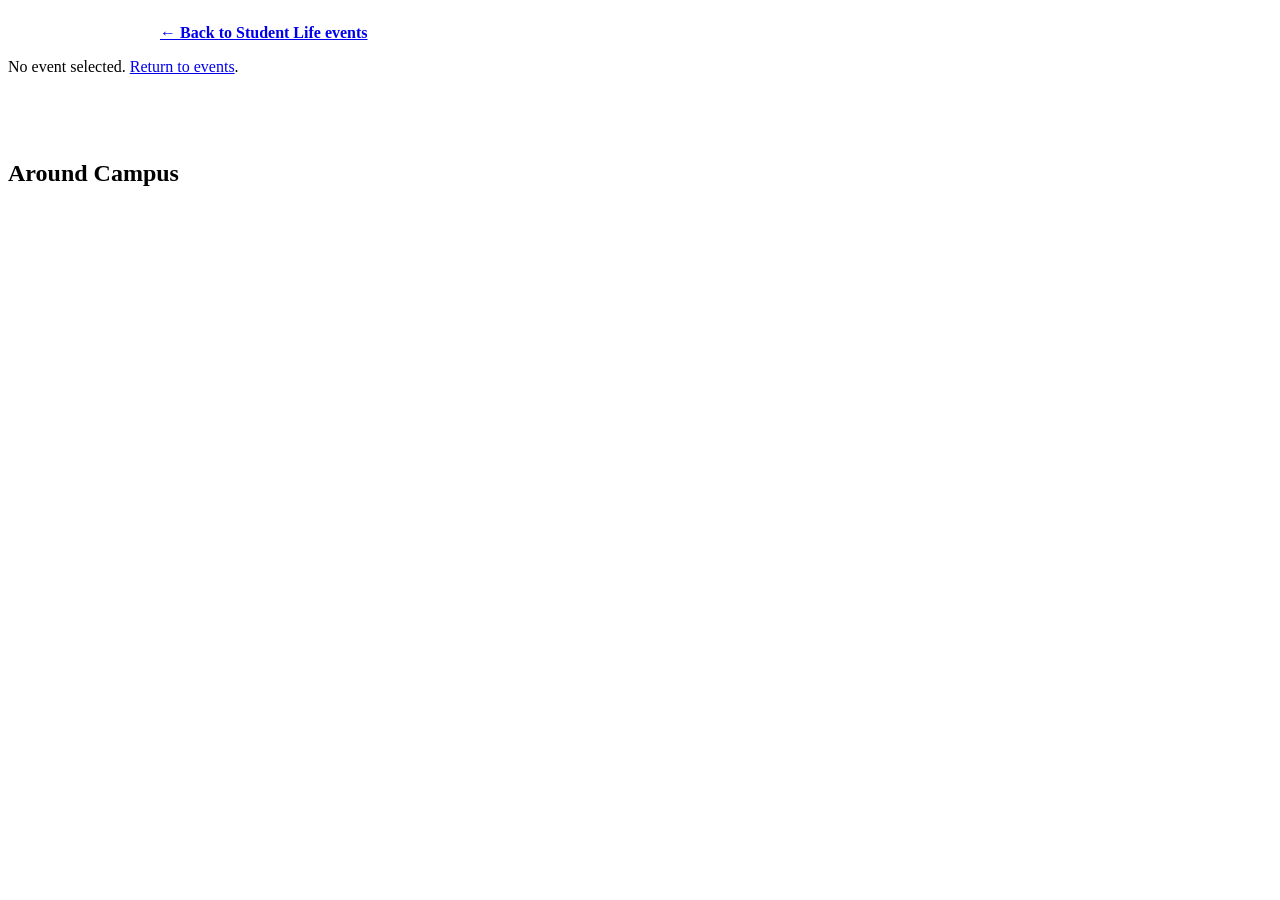
<file: event.html>
<!doctype html>
<html class="no-js" lang="en">
<head>
  <meta charset="utf-8" />
  <meta name="viewport" content="width=device-width, initial-scale=1.0" />
  <title>Event - UC San Diego Events Calendar</title>
  <script>
    (function () {
      var path = location.pathname || '/';
      var base = '';
      var idx = path.indexOf('/event.html');
      if (idx !== -1) base = path.slice(0, idx);
      window.PROTOTYPE_BASE = base;
      window.prototypeUrl = function (rel) {
        return location.origin + base + '/' + String(rel || '').replace(/^\//, '');
      };
      window.isPrototypeHost = function () {
        return location.hostname !== 'calendar.ucsd.edu';
      };
      var link = document.createElement('link');
      link.rel = 'stylesheet';
      link.href = window.prototypeUrl('prototype-mobile.css');
      document.head.appendChild(link);
    })();
  </script>
  <link rel="stylesheet" href="https://calendar.ucsd.edu/platform/stylesheet/47170919878243/48535906378817/1779471057.css" media="screen" />
  <style>
    main { padding-bottom: 3rem; }
    .em-food-info {
      margin: 2rem auto;
      max-width: 960px;
      padding: 1.25rem 0;
      border-top: 1px solid #e7e7e7;
    }
    .em-food-info p { margin: 0.5rem 0; }
    .em-food-provided-banner {
      display: inline-flex;
      align-items: center;
      gap: 0.5rem;
      margin: 1rem 0 0.5rem;
      padding: 0.5rem 0.75rem;
      background: #f0f4f8;
      border-radius: 0.35rem;
      font-weight: 600;
      color: #182b49;
    }
    .em-proto-event-hero {
      max-width: 960px;
      margin: 1.5rem auto;
      display: grid;
      grid-template-columns: 1fr 1.2fr;
      gap: 1.5rem;
      align-items: start;
    }
    .em-proto-event-hero img {
      width: 100%;
      border-radius: 0.5rem;
    }
    @media (max-width: 768px) {
      .em-proto-event-hero { grid-template-columns: 1fr; }
    }
    .proto-back-nav {
      max-width: 960px;
      margin: 0 auto;
      padding: 1rem 1rem 0;
    }
    .proto-back-nav__link {
      display: inline-block;
      font-weight: 600;
    }
    .em-proto-event-hero__placeholder {
      min-height: 200px;
      background: #f0f0f0;
      border-radius: 0.5rem;
    }
  </style>
</head>
<body class="em-event-kind--standalone">
  <main id="main-content">
    <div id="proto-back-nav" class="proto-back-nav">
      <a class="em-link proto-back-nav__link" id="proto-back-link" href="index.html">&larr; Back to Student Life events</a>
    </div>
    <div id="event-page-root" class="content-wrapper" aria-live="polite"></div>
  </main>
  <footer class="em-footer">
    <div class="top-footer">
      <div class="around-campus">
        <div class="top-footer-container content-wrapper">
          <h2>Around Campus</h2>
        </div>
      </div>
    </div>
  </footer>
  <script>
    (function () {
      var back = document.getElementById('proto-back-link');
      if (back) {
        back.href = window.getPrototypeHomeUrl
          ? window.getPrototypeHomeUrl()
          : window.prototypeUrl('index.html');
      }
      function load(file) {
        return new Promise(function (resolve, reject) {
          var s = document.createElement('script');
          s.src = window.prototypeUrl(file);
          s.onload = resolve;
          s.onerror = reject;
          document.body.appendChild(s);
        });
      }
      load('food-events-data.js')
        .then(function () { return load('food-infer.js'); })
        .then(function () { return load('prototype-events.js'); })
        .then(function () {
          var back = document.getElementById('proto-back-link');
          if (back && window.getPrototypeHomeUrl) back.href = window.getPrototypeHomeUrl();
          return load('event-page.js');
        })
        .catch(function (e) { console.warn(e); });
    })();
  </script>
</body>
</html>
</file>
